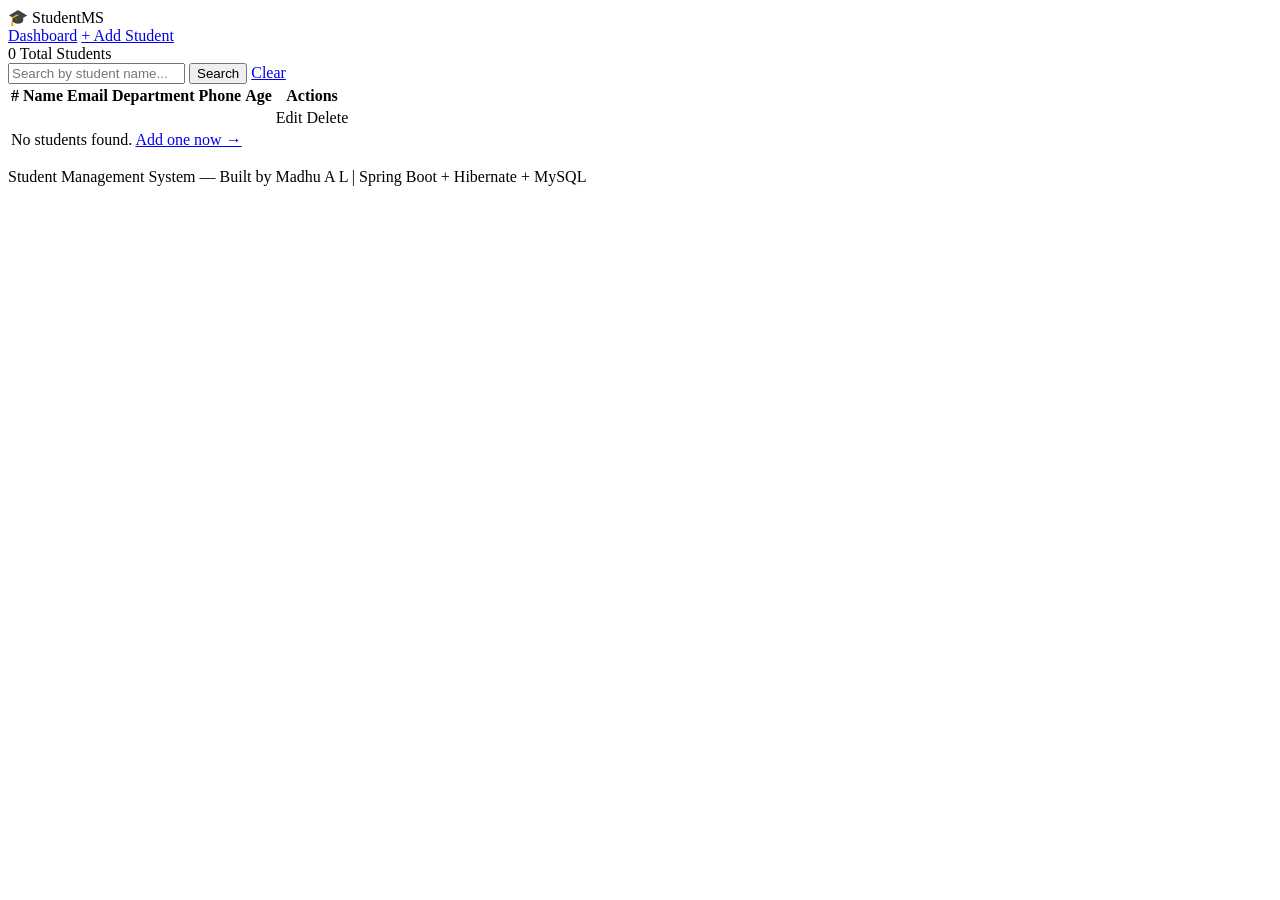
<file: src/main/resources/templates/index.html>
<!DOCTYPE html>
<html xmlns:th="http://www.thymeleaf.org" lang="en">
<head>
    <meta charset="UTF-8">
    <meta name="viewport" content="width=device-width, initial-scale=1.0">
    <title>Student Management System</title>
    <link rel="stylesheet" th:href="@{/css/style.css}">
    <link href="https://fonts.googleapis.com/css2?family=Sora:wght@300;400;600;700&display=swap" rel="stylesheet">
</head>
<body>

<div class="wrapper">

    <!-- HEADER -->
    <header class="header">
        <div class="header-inner">
            <div class="logo">
                <span class="logo-icon">🎓</span>
                <span class="logo-text">StudentMS</span>
            </div>
            <nav>
                <a href="/" class="nav-link active">Dashboard</a>
                <a href="/students/add" class="btn-primary">+ Add Student</a>
            </nav>
        </div>
    </header>

    <!-- MAIN CONTENT -->
    <main class="main">

        <!-- STATS BAR -->
        <div class="stats-bar">
            <div class="stat-card">
                <span class="stat-number" th:text="${totalCount}">0</span>
                <span class="stat-label">Total Students</span>
            </div>
        </div>

        <!-- SEARCH BAR -->
        <div class="search-section">
            <form action="/students/search" method="get" class="search-form">
                <input type="text" name="keyword" placeholder="Search by student name..."
                       class="search-input" th:value="${keyword}" />
                <button type="submit" class="btn-search">Search</button>
                <a href="/" class="btn-clear">Clear</a>
            </form>
        </div>

        <!-- TABLE -->
        <div class="table-container">
            <table class="student-table">
                <thead>
                    <tr>
                        <th>#</th>
                        <th>Name</th>
                        <th>Email</th>
                        <th>Department</th>
                        <th>Phone</th>
                        <th>Age</th>
                        <th>Actions</th>
                    </tr>
                </thead>
                <tbody>
                    <tr th:each="student, stat : ${students}">
                        <td th:text="${stat.count}"></td>
                        <td>
                            <span class="student-name"
                                  th:text="${student.firstName + ' ' + student.lastName}">
                            </span>
                        </td>
                        <td th:text="${student.email}"></td>
                        <td>
                            <span class="dept-badge" th:text="${student.department}"></span>
                        </td>
                        <td th:text="${student.phone}"></td>
                        <td th:text="${student.age}"></td>
                        <td class="actions">
                            <a th:href="@{/students/edit/{id}(id=${student.id})}"
                               class="btn-edit">Edit</a>
                            <a th:href="@{/students/delete/{id}(id=${student.id})}"
                               class="btn-delete"
                               onclick="return confirm('Delete this student?')">Delete</a>
                        </td>
                    </tr>

                    <!-- EMPTY STATE -->
                    <tr th:if="${#lists.isEmpty(students)}">
                        <td colspan="7" class="empty-state">
                            No students found. <a href="/students/add">Add one now →</a>
                        </td>
                    </tr>
                </tbody>
            </table>
        </div>

    </main>

    <footer class="footer">
        <p>Student Management System — Built by Madhu A L | Spring Boot + Hibernate + MySQL</p>
    </footer>

</div>

<script th:src="@{/js/script.js}"></script>
</body>
</html>
</file>
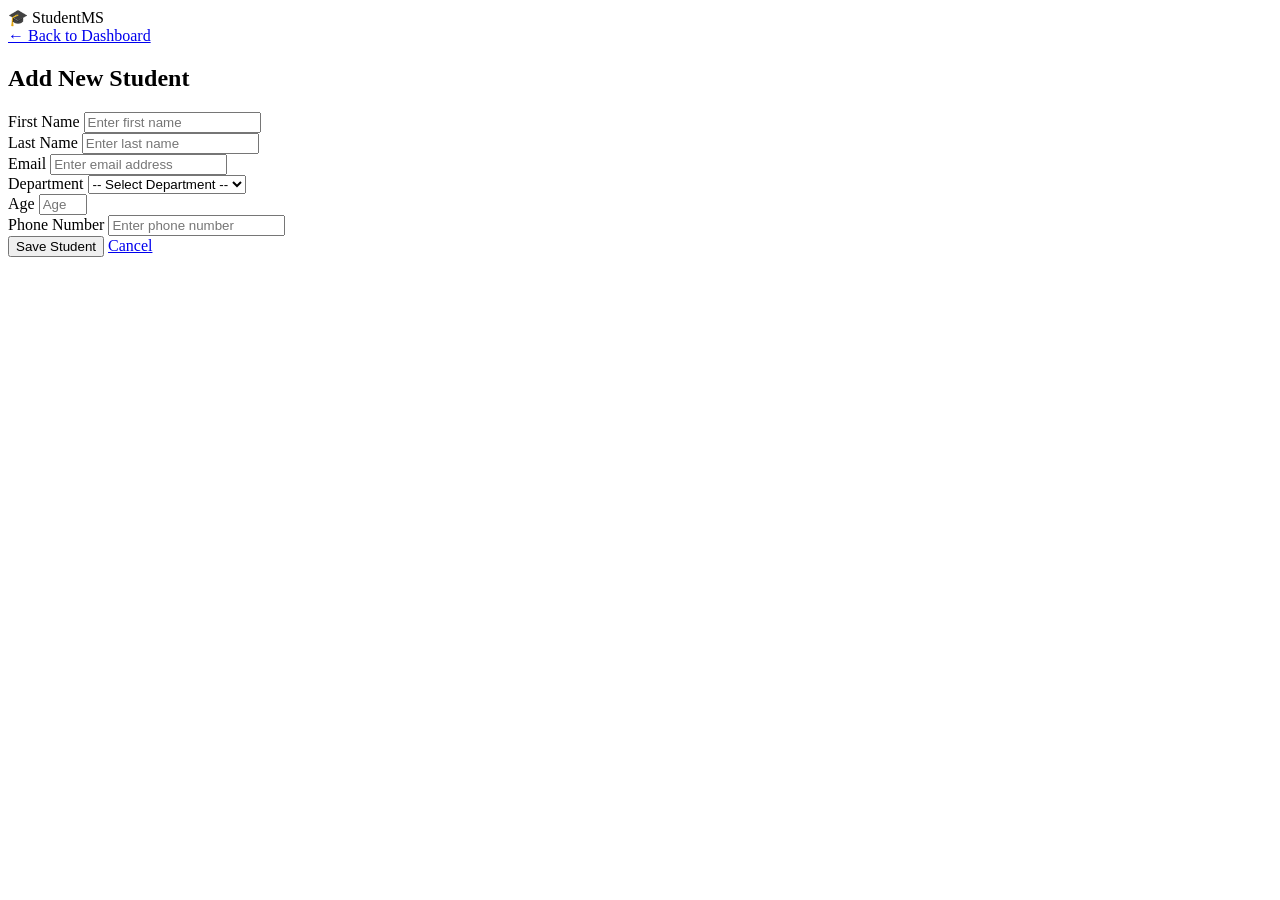
<file: src/main/resources/templates/add-student.html>
<!DOCTYPE html>
<html xmlns:th="http://www.thymeleaf.org" lang="en">
<head>
    <meta charset="UTF-8">
    <meta name="viewport" content="width=device-width, initial-scale=1.0">
    <title>Add Student</title>
    <link rel="stylesheet" th:href="@{/css/style.css}">
    <link href="https://fonts.googleapis.com/css2?family=Sora:wght@300;400;600;700&display=swap" rel="stylesheet">
</head>
<body>

<div class="wrapper">

    <header class="header">
        <div class="header-inner">
            <div class="logo">
                <span class="logo-icon">🎓</span>
                <span class="logo-text">StudentMS</span>
            </div>
            <nav>
                <a href="/" class="nav-link">← Back to Dashboard</a>
            </nav>
        </div>
    </header>

    <main class="main">
        <div class="form-container">
            <h2 class="form-title">Add New Student</h2>

            <form th:action="@{/students/save}" th:object="${student}" method="post" class="student-form">

                <div class="form-row">
                    <div class="form-group">
                        <label>First Name</label>
                        <input type="text" th:field="*{firstName}" placeholder="Enter first name" required />
                    </div>
                    <div class="form-group">
                        <label>Last Name</label>
                        <input type="text" th:field="*{lastName}" placeholder="Enter last name" required />
                    </div>
                </div>

                <div class="form-group">
                    <label>Email</label>
                    <input type="email" th:field="*{email}" placeholder="Enter email address" required />
                </div>

                <div class="form-row">
                    <div class="form-group">
                        <label>Department</label>
                        <select th:field="*{department}" required>
                            <option value="">-- Select Department --</option>
                            <option value="Computer Science">Computer Science</option>
                            <option value="Information Science">Information Science</option>
                            <option value="Electronics">Electronics</option>
                            <option value="Mechanical">Mechanical</option>
                            <option value="Civil">Civil</option>
                            <option value="MBA">MBA</option>
                        </select>
                    </div>
                    <div class="form-group">
                        <label>Age</label>
                        <input type="number" th:field="*{age}" placeholder="Age" min="16" max="40" required />
                    </div>
                </div>

                <div class="form-group">
                    <label>Phone Number</label>
                    <input type="tel" th:field="*{phone}" placeholder="Enter phone number" required />
                </div>

                <div class="form-actions">
                    <button type="submit" class="btn-primary">Save Student</button>
                    <a href="/" class="btn-secondary">Cancel</a>
                </div>

            </form>
        </div>
    </main>

</div>

<script th:src="@{/js/script.js}"></script>
</body>
</html>
</file>
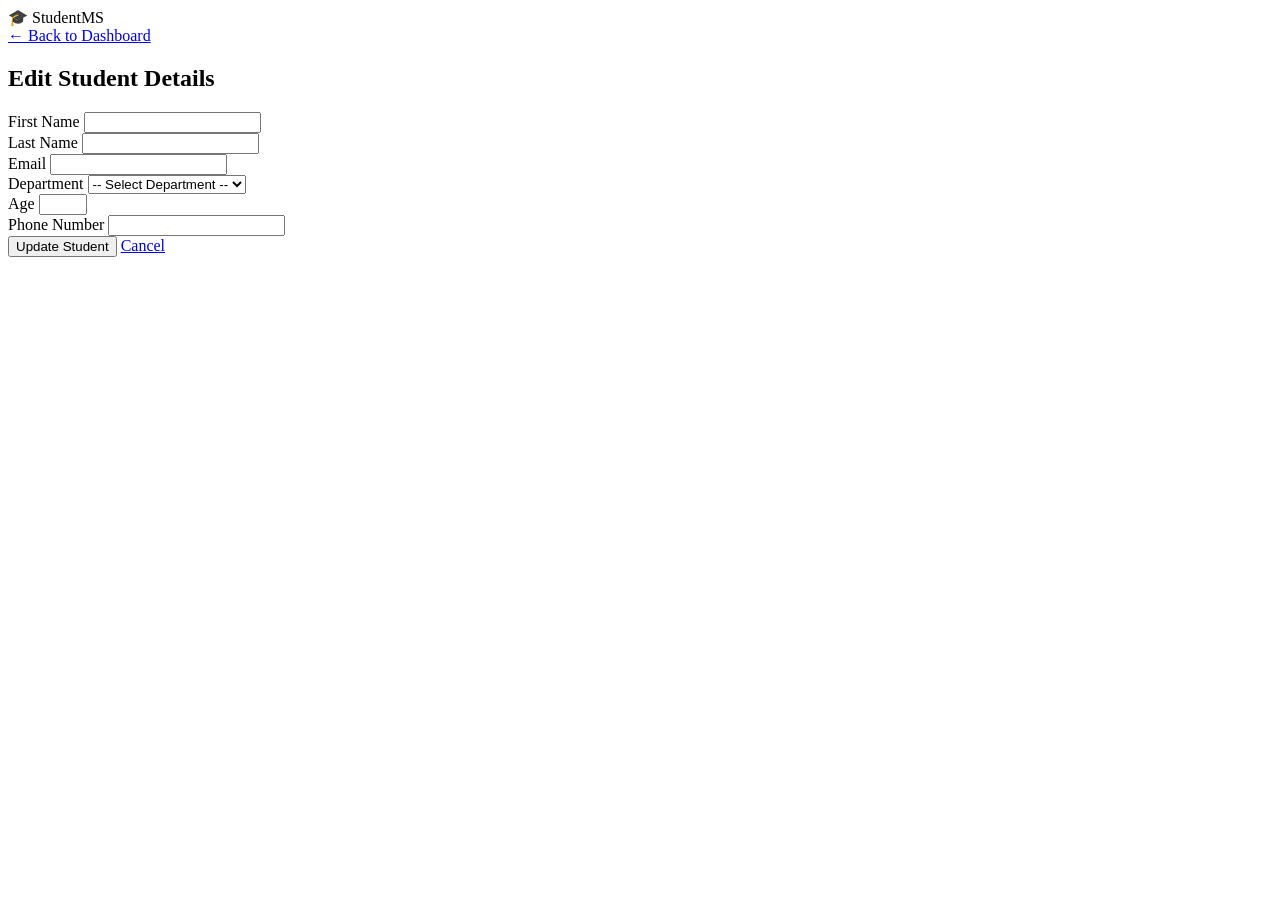
<file: src/main/resources/templates/edit-student.html>
<!DOCTYPE html>
<html xmlns:th="http://www.thymeleaf.org" lang="en">
<head>
    <meta charset="UTF-8">
    <meta name="viewport" content="width=device-width, initial-scale=1.0">
    <title>Edit Student</title>
    <link rel="stylesheet" th:href="@{/css/style.css}">
    <link href="https://fonts.googleapis.com/css2?family=Sora:wght@300;400;600;700&display=swap" rel="stylesheet">
</head>
<body>

<div class="wrapper">

    <header class="header">
        <div class="header-inner">
            <div class="logo">
                <span class="logo-icon">🎓</span>
                <span class="logo-text">StudentMS</span>
            </div>
            <nav>
                <a href="/" class="nav-link">← Back to Dashboard</a>
            </nav>
        </div>
    </header>

    <main class="main">
        <div class="form-container">
            <h2 class="form-title">Edit Student Details</h2>

            <form th:action="@{/students/update/{id}(id=${student.id})}"
                  th:object="${student}" method="post" class="student-form">

                <div class="form-row">
                    <div class="form-group">
                        <label>First Name</label>
                        <input type="text" th:field="*{firstName}" required />
                    </div>
                    <div class="form-group">
                        <label>Last Name</label>
                        <input type="text" th:field="*{lastName}" required />
                    </div>
                </div>

                <div class="form-group">
                    <label>Email</label>
                    <input type="email" th:field="*{email}" required />
                </div>

                <div class="form-row">
                    <div class="form-group">
                        <label>Department</label>
                        <select th:field="*{department}" required>
                            <option value="">-- Select Department --</option>
                            <option value="Computer Science">Computer Science</option>
                            <option value="Information Science">Information Science</option>
                            <option value="Electronics">Electronics</option>
                            <option value="Mechanical">Mechanical</option>
                            <option value="Civil">Civil</option>
                            <option value="MBA">MBA</option>
                        </select>
                    </div>
                    <div class="form-group">
                        <label>Age</label>
                        <input type="number" th:field="*{age}" min="16" max="40" required />
                    </div>
                </div>

                <div class="form-group">
                    <label>Phone Number</label>
                    <input type="tel" th:field="*{phone}" required />
                </div>

                <div class="form-actions">
                    <button type="submit" class="btn-primary">Update Student</button>
                    <a href="/" class="btn-secondary">Cancel</a>
                </div>

            </form>
        </div>
    </main>

</div>

<script th:src="@{/js/script.js}"></script>
</body>
</html>
</file>
